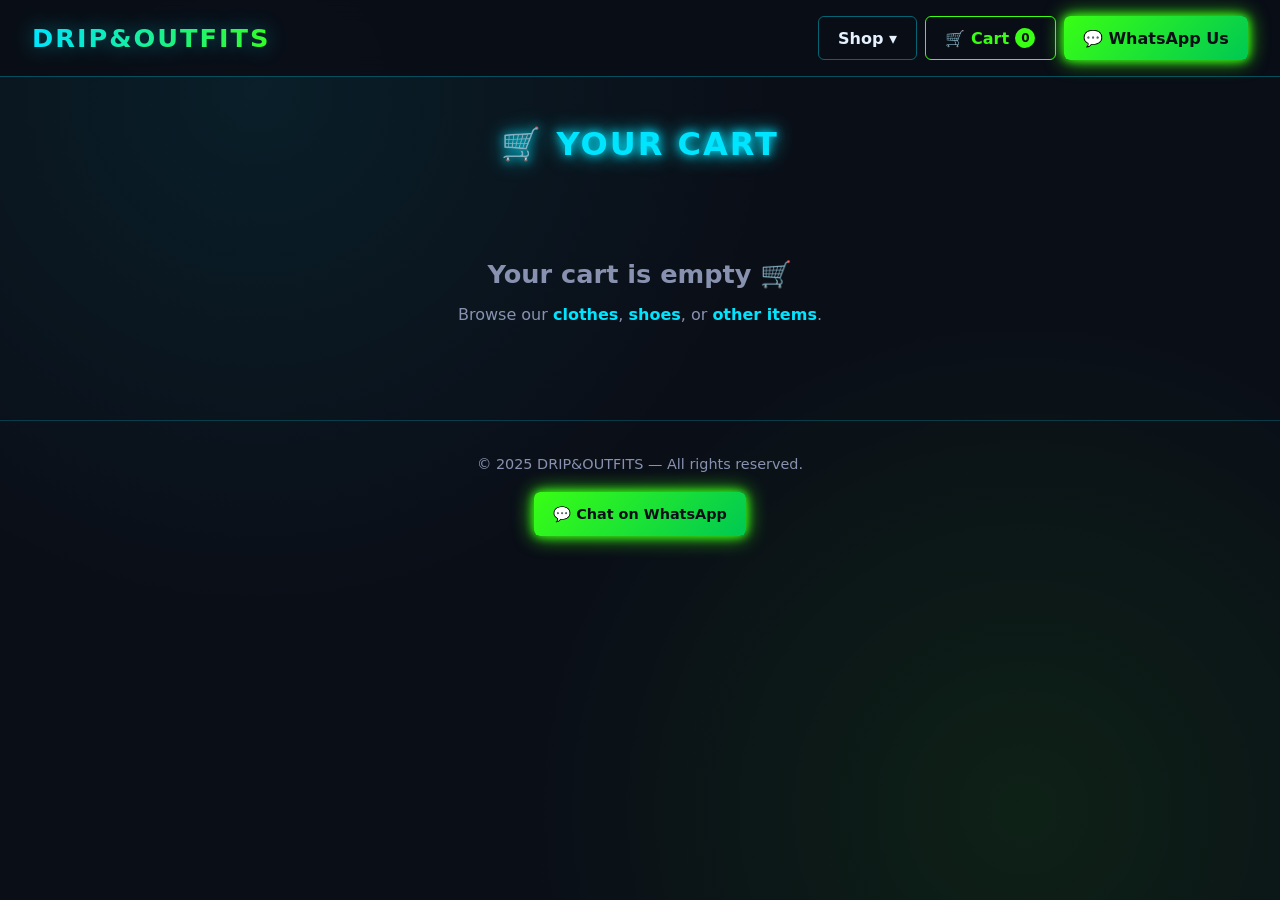
<file: cart.html>
<!DOCTYPE html>
<html lang="en">
<head>
  <meta charset="UTF-8">
  <meta name="viewport" content="width=device-width, initial-scale=1.0">
  <title>Cart — DRIP&OUTFITS</title>
  <link rel="stylesheet" href="style.css">
</head>
<body>

  <!-- NAVBAR -->
  <nav class="navbar">
    <div class="logo">DRIP&OUTFITS</div>
    <div class="nav-links">
      <div class="dropdown">
        <button>Shop ▾</button>
        <div class="dropdown-menu">
          <a href="clothes.html">👕 Clothes</a>
          <a href="shoes.html">👟 Shoes</a>
          <a href="others.html">🕶️ Other Items</a>
        </div>
      </div>
      <a href="cart.html" class="cart-btn">🛒 Cart <span class="cart-count">0</span></a>
      <a href="#" class="whatsapp-btn" target="_blank">💬 WhatsApp Us</a>
    </div>
  </nav>

  <!-- PAGE TITLE -->
  <h2 class="section-title">🛒 YOUR CART</h2>

  <!-- CART CONTAINER -->
  <div class="cart-container">
    <div id="cartItems"></div>

    <div class="cart-summary" id="cartSummary" style="display:none;">
      <h2>Order Summary</h2>
      <div class="total-row">
        <span>Total:</span>
        <span id="cartTotal">KSh 0</span>
      </div>
      <button class="checkout-btn" onclick="placeOrder()">
        📲 PLACE ORDER 
      </button>
      <p style="color:#8892b0; font-size:0.85rem; margin-top:1rem; text-align:center;">
        Your order details will be sent — just hit send!
      </p>
    </div>
  </div>

  <!-- FOOTER -->
  <footer>
    © 2025 DRIP&OUTFITS — All rights reserved.
    <br><a href="#" class="whatsapp-btn" style="margin-top:1rem;display:inline-flex;">💬 Chat on WhatsApp</a>
  </footer>

  <script src="script.js"></script>
</body>
</html>
</file>
<file: style.css>
:root {
  --neon-blue: #00e5ff;
  --neon-green: #39ff14;
  --neon-blue-glow: 0 0 10px #00e5ff, 0 0 20px #00e5ff;
  --neon-green-glow: 0 0 10px #39ff14, 0 0 20px #39ff14;
  --bg-dark: #0a0e17;
  --bg-card: #121826;
  --text: #e6f1ff;
  --muted: #8892b0;

  /* Responsive spacing + safe areas (iPhone notch / Android gesture bar) */
  --pad-x: clamp(1rem, 4vw, 2rem);
  --gap: clamp(0.9rem, 2.5vw, 1.5rem);
  --safe-l: env(safe-area-inset-left, 0px);
  --safe-r: env(safe-area-inset-right, 0px);
  --safe-b: env(safe-area-inset-bottom, 0px);
  --tap: 44px; /* minimum comfortable touch target */
}

* { box-sizing: border-box; margin: 0; padding: 0; }

html {
  /* Stops iOS/Safari from auto-inflating text in landscape */
  -webkit-text-size-adjust: 100%;
  text-size-adjust: 100%;
  scroll-behavior: smooth;
}

body {
  font-family: 'Segoe UI', system-ui, -apple-system, 'Helvetica Neue', sans-serif;
  background: var(--bg-dark);
  color: var(--text);
  min-height: 100vh;
  min-height: 100dvh; /* correct height with mobile browser chrome */
  overflow-x: hidden; /* nothing can force sideways scroll */
  -webkit-tap-highlight-color: rgba(0, 229, 255, 0.2);
  background-image:
    radial-gradient(circle at 20% 10%, rgba(0,229,255,0.08), transparent 40%),
    radial-gradient(circle at 80% 90%, rgba(57,255,20,0.08), transparent 40%);
  background-attachment: fixed;
}

img { max-width: 100%; display: block; }

/* Keyboard users can always see where they are */
:focus-visible {
  outline: 2px solid var(--neon-green);
  outline-offset: 2px;
}

/* ---------- NAVBAR ---------- */
.navbar {
  display: flex;
  align-items: center;
  justify-content: space-between;
  flex-wrap: wrap;
  gap: 0.75rem;
  padding: 1rem var(--pad-x);
  padding-left: max(var(--pad-x), var(--safe-l));
  padding-right: max(var(--pad-x), var(--safe-r));
  background: rgba(10,14,23,0.95);
  border-bottom: 1px solid rgba(0,229,255,0.3);
  position: sticky;
  top: 0;
  z-index: 100;
  backdrop-filter: blur(10px);
  -webkit-backdrop-filter: blur(10px);
}

.logo {
  font-size: clamp(1.15rem, 4vw, 1.6rem);
  font-weight: 900;
  letter-spacing: 2px;
  white-space: nowrap;
  background: linear-gradient(90deg, var(--neon-blue), var(--neon-green));
  -webkit-background-clip: text;
  background-clip: text;
  color: transparent;
  text-shadow: 0 0 20px rgba(0,229,255,0.4);
}

.nav-links {
  display: flex;
  gap: 0.5rem;
  align-items: center;
  flex-wrap: wrap;
  justify-content: flex-end;
}

/* Dropdown */
.dropdown { position: relative; }
.dropdown > button {
  background: transparent;
  color: var(--text);
  border: 1px solid rgba(0,229,255,0.4);
  padding: 0.6rem 1.2rem;
  min-height: var(--tap);
  border-radius: 6px;
  cursor: pointer;
  font-family: inherit;
  font-size: 1rem;
  font-weight: 600;
  white-space: nowrap;
  transition: all 0.2s;
}

.dropdown-menu {
  display: none;
  position: absolute;
  top: calc(100% + 0.5rem);
  left: 0;
  min-width: 180px;
  max-width: calc(100vw - 2rem);
  background: var(--bg-card);
  border: 1px solid rgba(0,229,255,0.4);
  border-radius: 8px;
  overflow: hidden;
  box-shadow: 0 0 20px rgba(0,229,255,0.3);
}
.dropdown.open .dropdown-menu { display: block; }

.dropdown-menu a {
  display: block;
  padding: 0.85rem 1.2rem;
  color: var(--text);
  text-decoration: none;
  white-space: nowrap;
  border-bottom: 1px solid rgba(0,229,255,0.1);
  transition: all 0.2s;
}
.dropdown-menu a:last-child { border-bottom: none; }

/* WhatsApp button (top right) */
.whatsapp-btn {
  display: inline-flex;
  align-items: center;
  justify-content: center;
  gap: 0.5rem;
  background: linear-gradient(135deg, var(--neon-green), #00c853);
  color: #0a0e17;
  padding: 0.6rem 1.2rem;
  min-height: var(--tap);
  border-radius: 6px;
  text-decoration: none;
  font-weight: 700;
  white-space: nowrap;
  box-shadow: var(--neon-green-glow);
  transition: transform 0.2s;
}

/* Cart button */
.cart-btn {
  position: relative;
  background: transparent;
  border: 1px solid var(--neon-green);
  color: var(--neon-green);
  padding: 0.6rem 1.2rem;
  min-height: var(--tap);
  border-radius: 6px;
  cursor: pointer;
  font-weight: 600;
  text-decoration: none;
  white-space: nowrap;
  display: inline-flex;
  align-items: center;
  justify-content: center;
  gap: 0.4rem;
}

.cart-count {
  background: var(--neon-green);
  color: #0a0e17;
  font-size: 0.75rem;
  font-weight: 800;
  border-radius: 999px;
  min-width: 20px;
  height: 20px;
  flex-shrink: 0;
  display: inline-flex;
  align-items: center;
  justify-content: center;
  padding: 0 5px;
}

/* Hover glows only on devices that actually hover — stops sticky
   "stuck hover" states after a tap on phones and tablets. */
@media (hover: hover) and (pointer: fine) {
  .dropdown > button:hover {
    border-color: var(--neon-blue);
    box-shadow: var(--neon-blue-glow);
    color: var(--neon-blue);
  }
  .dropdown:hover .dropdown-menu { display: block; }
  .dropdown-menu a:hover {
    background: rgba(0,229,255,0.1);
    color: var(--neon-green);
    padding-left: 1.5rem;
  }
  .whatsapp-btn:hover { transform: scale(1.05); }
  .cart-btn:hover { box-shadow: var(--neon-green-glow); }
  .product-card:hover {
    border-color: var(--neon-blue);
    box-shadow: 0 0 25px rgba(0,229,255,0.4);
    transform: translateY(-5px);
  }
  .add-btn:hover { transform: scale(1.03); }
  .qty-controls button:hover { box-shadow: var(--neon-blue-glow); }
  .remove-btn:hover { background: rgba(255,45,85,0.1); }
  .checkout-btn:hover { transform: scale(1.02); }
}

/* Touch feedback for phones/tablets */
.add-btn:active,
.checkout-btn:active { transform: scale(0.97); }
.product-card:active { border-color: var(--neon-blue); }

/* ---------- HERO ---------- */
.hero {
  text-align: center;
  padding: clamp(2.5rem, 9vw, 5rem) var(--pad-x) clamp(2rem, 6vw, 3rem);
}
.hero h1 {
  font-size: clamp(2rem, 9vw, 4rem);
  line-height: 1.1;
  font-weight: 900;
  letter-spacing: clamp(1px, 0.5vw, 3px);
  background: linear-gradient(90deg, var(--neon-blue), var(--neon-green));
  -webkit-background-clip: text;
  background-clip: text;
  color: transparent;
  margin-bottom: 1rem;
  overflow-wrap: break-word;
}
.hero p {
  color: var(--muted);
  font-size: clamp(0.95rem, 2.5vw, 1.1rem);
  line-height: 1.6;
  max-width: 60ch;
  margin: 0 auto 2rem;
}

/* ---------- PRODUCT GRID ---------- */
.section-title {
  text-align: center;
  font-size: clamp(1.4rem, 5.5vw, 2rem);
  margin: clamp(2rem, 6vw, 3rem) 0 clamp(1rem, 3vw, 1.5rem);
  padding: 0 var(--pad-x);
  color: var(--neon-blue);
  text-shadow: var(--neon-blue-glow);
  letter-spacing: clamp(1px, 0.4vw, 2px);
  overflow-wrap: break-word;
}

.products {
  display: grid;
  /* 5 across on desktop, stepped down at each breakpoint below */
  grid-template-columns: repeat(5, 1fr);
  gap: var(--gap);
  max-width: 1500px;
  margin: 0 auto;
  padding: 0 max(var(--pad-x), var(--safe-l)) 4rem max(var(--pad-x), var(--safe-r));
}

.product-card {
  background: var(--bg-card);
  border: 1px solid rgba(0,229,255,0.2);
  border-radius: 12px;
  overflow: hidden;
  transition: all 0.3s;
  display: flex;
  flex-direction: column;
  min-width: 0; /* lets long names shrink instead of stretching the grid */
}

.product-img {
  width: 100%;
  aspect-ratio: 1 / 1;
  object-fit: cover;
  background: #1a2233;
}

.product-info {
  padding: clamp(0.7rem, 2.5vw, 1rem);
  display: flex;
  flex-direction: column;
  gap: 0.4rem;
  flex: 1;
  min-width: 0;
}
.product-name {
  font-weight: 700;
  font-size: clamp(0.92rem, 2.6vw, 1.05rem);
  line-height: 1.3;
  overflow-wrap: break-word;
}
.product-price {
  color: var(--neon-green);
  font-weight: 800;
  font-size: clamp(1rem, 3vw, 1.15rem);
  text-shadow: 0 0 8px rgba(57,255,20,0.5);
}
.product-desc {
  color: var(--muted);
  font-size: clamp(0.75rem, 2.2vw, 0.85rem);
  line-height: 1.4;
  margin-bottom: 0.5rem;
}

.add-btn {
  margin-top: auto;
  background: linear-gradient(135deg, var(--neon-blue), var(--neon-green));
  color: #0a0e17;
  border: none;
  padding: 0.7rem;
  min-height: var(--tap);
  border-radius: 6px;
  font-family: inherit;
  font-weight: 800;
  font-size: clamp(0.78rem, 2.4vw, 0.95rem);
  cursor: pointer;
  letter-spacing: 1px;
  transition: transform 0.2s;
}

/* ---------- CART PAGE ---------- */
.cart-container {
  max-width: 900px;
  margin: 2rem auto;
  padding: 0 max(var(--pad-x), var(--safe-l)) 0 max(var(--pad-x), var(--safe-r));
}

/* Grid layout reflows cleanly from desktop row to phone stack */
.cart-item {
  display: grid;
  grid-template-columns: 80px 1fr auto auto;
  grid-template-areas: "img info qty remove";
  gap: 1rem;
  align-items: center;
  background: var(--bg-card);
  border: 1px solid rgba(0,229,255,0.2);
  border-radius: 10px;
  padding: 1rem;
  margin-bottom: 1rem;
}
.cart-item img {
  grid-area: img;
  width: 80px;
  height: 80px;
  object-fit: cover;
  border-radius: 8px;
}
.cart-item-info { grid-area: info; min-width: 0; }
.cart-item-info h3 {
  font-size: clamp(0.9rem, 2.6vw, 1rem);
  margin-bottom: 0.3rem;
  overflow-wrap: break-word;
}
.cart-item-info .price { color: var(--neon-green); font-weight: 700; }

.qty-controls {
  grid-area: qty;
  display: flex;
  align-items: center;
  gap: 0.5rem;
}
.qty-controls button {
  background: transparent;
  border: 1px solid var(--neon-blue);
  color: var(--neon-blue);
  width: var(--tap);
  height: var(--tap);
  flex-shrink: 0;
  border-radius: 6px;
  cursor: pointer;
  font-family: inherit;
  font-size: 1.1rem;
  font-weight: 800;
  line-height: 1;
}
.qty-controls span { min-width: 1.5ch; text-align: center; font-weight: 700; }

.remove-btn {
  grid-area: remove;
  background: transparent;
  border: 1px solid #ff2d55;
  color: #ff2d55;
  padding: 0.4rem 0.8rem;
  min-height: var(--tap);
  border-radius: 6px;
  cursor: pointer;
  font-family: inherit;
  font-size: 0.85rem;
  white-space: nowrap;
}

.cart-summary {
  background: var(--bg-card);
  border: 1px solid var(--neon-green);
  border-radius: 12px;
  padding: clamp(1rem, 4vw, 1.5rem);
  margin-top: 2rem;
  margin-bottom: 2rem;
  box-shadow: 0 0 20px rgba(57,255,20,0.2);
}
.cart-summary h2 {
  color: var(--neon-green);
  font-size: clamp(1.15rem, 4vw, 1.5rem);
  margin-bottom: 1rem;
}
.total-row {
  display: flex;
  justify-content: space-between;
  gap: 1rem;
  font-size: clamp(1rem, 3.5vw, 1.3rem);
  font-weight: 800;
  margin-bottom: 1.5rem;
}
.total-row span:last-child { color: var(--neon-green); white-space: nowrap; }

.checkout-btn {
  width: 100%;
  background: linear-gradient(135deg, var(--neon-green), #00c853);
  color: #0a0e17;
  border: none;
  padding: 1rem;
  min-height: 52px;
  border-radius: 8px;
  font-family: inherit;
  font-weight: 900;
  font-size: clamp(0.95rem, 3.2vw, 1.1rem);
  letter-spacing: 1px;
  cursor: pointer;
  box-shadow: var(--neon-green-glow);
  transition: transform 0.2s;
}

.empty-cart {
  text-align: center;
  padding: clamp(2.5rem, 10vw, 4rem) 1rem;
  color: var(--muted);
}
.empty-cart h2 { font-size: clamp(1.2rem, 4.5vw, 1.6rem); }
.empty-cart a {
  color: var(--neon-blue);
  text-decoration: none;
  font-weight: 700;
}

/* ---------- TOAST (sized by JS, constrained here) ---------- */
#toast {
  max-width: min(90vw, 420px) !important;
  width: max-content !important;
  text-align: center;
  bottom: calc(30px + var(--safe-b)) !important;
  font-size: clamp(0.85rem, 3vw, 1rem);
}

/* ---------- FOOTER ---------- */
footer {
  text-align: center;
  padding: 2rem var(--pad-x) calc(2rem + var(--safe-b));
  color: var(--muted);
  border-top: 1px solid rgba(0,229,255,0.2);
  font-size: clamp(0.8rem, 2.5vw, 0.9rem);
  line-height: 1.6;
}
footer a { color: var(--neon-green); text-decoration: none; }

/* ================== BREAKPOINTS ================== */

/* Large desktops / iMac — 5 across with room to breathe */
@media (min-width: 1600px) {
  .products { max-width: 1700px; }
  .cart-container { max-width: 1000px; }
}

/* Laptops — 4 across */
@media (max-width: 1200px) {
  .products { grid-template-columns: repeat(4, 1fr); }
}

/* Small laptops / tablets landscape — iPad Pro, Surface */
@media (max-width: 1024px) {
  .products { grid-template-columns: repeat(4, 1fr); }
}

/* Tablets portrait — iPad, iPad Mini, Galaxy Tab */
@media (max-width: 900px) {
  .products { grid-template-columns: repeat(3, 1fr); }
}

/* Phones — iPhone, Pixel, Galaxy, Duo outer screen */
@media (max-width: 768px) {
  .navbar {
    padding: 0.7rem 1rem;
    gap: 0.5rem;
  }
  .nav-links { gap: 0.4rem; width: auto; }
  .dropdown > button,
  .whatsapp-btn,
  .cart-btn {
    padding: 0.5rem 0.8rem;
    font-size: 0.85rem;
  }
  /* Menu opens toward the screen, never off the right edge */
  .dropdown-menu { left: 0; right: auto; }

  /* Phones get a real grid too — 3 across, compact cards */
  .products {
    grid-template-columns: repeat(3, 1fr);
    gap: 0.6rem;
    padding-bottom: 3rem;
  }
  .product-card { border-radius: 9px; }
  .product-info { padding: 0.5rem; gap: 0.2rem; }
  .product-name { font-size: 0.78rem; }
  .product-price { font-size: 0.82rem; }
  .product-desc {
    font-size: 0.68rem;
    margin-bottom: 0.35rem;
    /* keep every card the same height — trim long descriptions */
    display: -webkit-box;
    -webkit-line-clamp: 2;
    -webkit-box-orient: vertical;
    overflow: hidden;
  }
  .add-btn {
    padding: 0.5rem 0.2rem;
    min-height: 38px;
    font-size: 0.62rem;
    letter-spacing: 0.3px;
  }

  /* Cart item: image + text on top, controls on their own row */
  .cart-item {
    grid-template-columns: 72px 1fr;
    grid-template-areas:
      "img  info"
      "qty  remove";
    gap: 0.8rem 1rem;
  }
  .cart-item img { width: 72px; height: 72px; }
  .remove-btn { justify-self: end; }
}

/* Narrow phones — iPhone SE, Galaxy A, Duo folded */
@media (max-width: 480px) {
  .navbar {
    flex-direction: column;
    align-items: stretch;
    text-align: center;
  }
  .logo { text-align: center; }
  .nav-links {
    justify-content: center;
    gap: 0.4rem;
  }
  .dropdown { flex: 1 1 100%; }
  .dropdown > button { width: 100%; }
  .dropdown-menu {
    left: 50%;
    transform: translateX(-50%);
    width: calc(100vw - 2rem);
  }
  .cart-btn, .whatsapp-btn { flex: 1 1 0; }

  /* Under ~480px, 3 across gets too tight — go to 2 */
  .products { grid-template-columns: repeat(2, 1fr); gap: 0.7rem; }
  .product-name { font-size: 0.85rem; }
  .product-price { font-size: 0.95rem; }
  .product-desc { font-size: 0.72rem; }
  .add-btn { font-size: 0.7rem; min-height: 42px; }
  .cart-item { grid-template-columns: 60px 1fr; }
  .cart-item img { width: 60px; height: 60px; }
}

/* Very small / folded phones — Galaxy Fold cover, Duo single pane */
@media (max-width: 360px) {
  .products { grid-template-columns: repeat(2, 1fr); gap: 0.6rem; }
  .cart-item {
    grid-template-columns: 1fr;
    grid-template-areas: "img" "info" "qty" "remove";
    justify-items: center;
    text-align: center;
  }
  .remove-btn { justify-self: center; width: 100%; }
  .qty-controls { justify-content: center; }
}

/* Phones held sideways — keep the hero from eating the whole screen */
@media (max-height: 500px) and (orientation: landscape) {
  .navbar { position: static; }
  .hero { padding-top: 2rem; padding-bottom: 1.5rem; }
  .section-title { margin-top: 1.5rem; }
}

/* Respect the OS "reduce motion" setting */
@media (prefers-reduced-motion: reduce) {
  html { scroll-behavior: auto; }
  *, *::before, *::after {
    animation-duration: 0.01ms !important;
    animation-iteration-count: 1 !important;
    transition-duration: 0.01ms !important;
  }
}

/* Printing an order */
@media print {
  .navbar, .whatsapp-btn, .add-btn, .checkout-btn, .remove-btn, .qty-controls button { display: none; }
  body { background: #fff; color: #000; }
}
</file>
